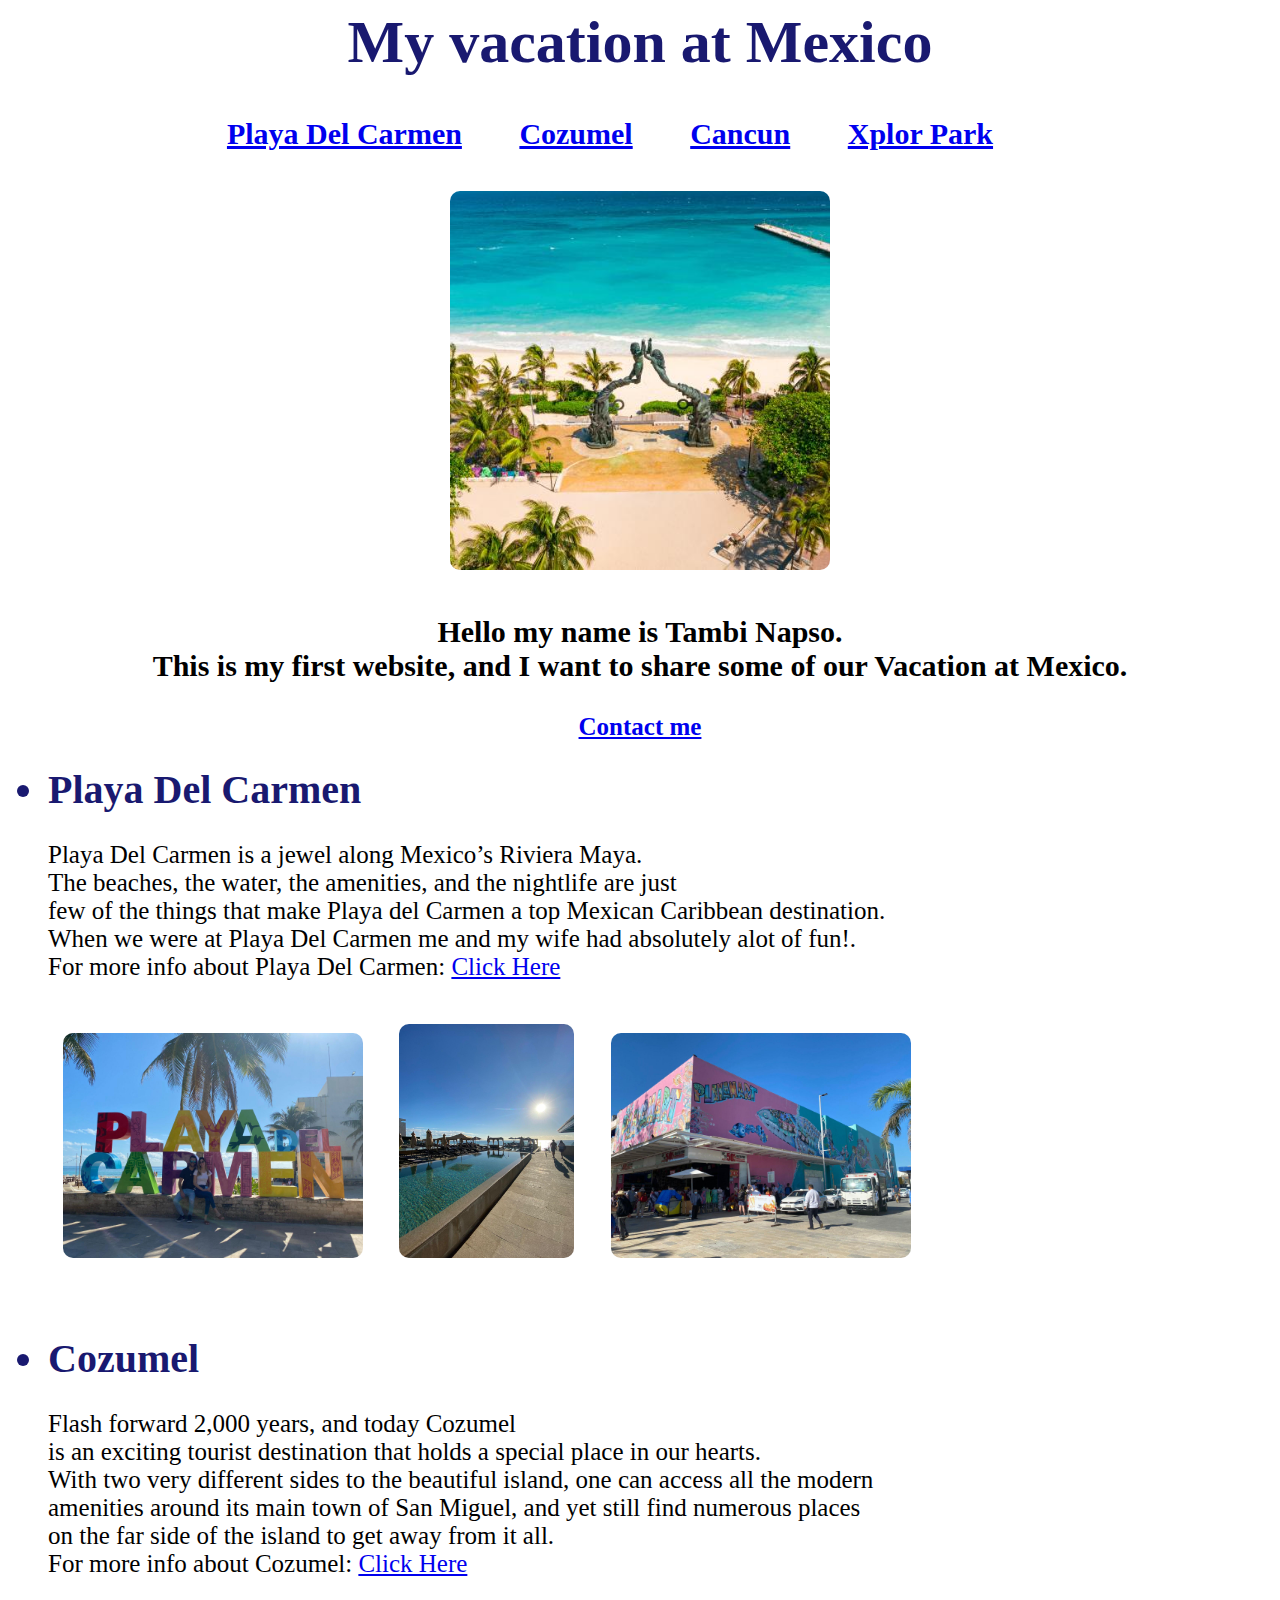
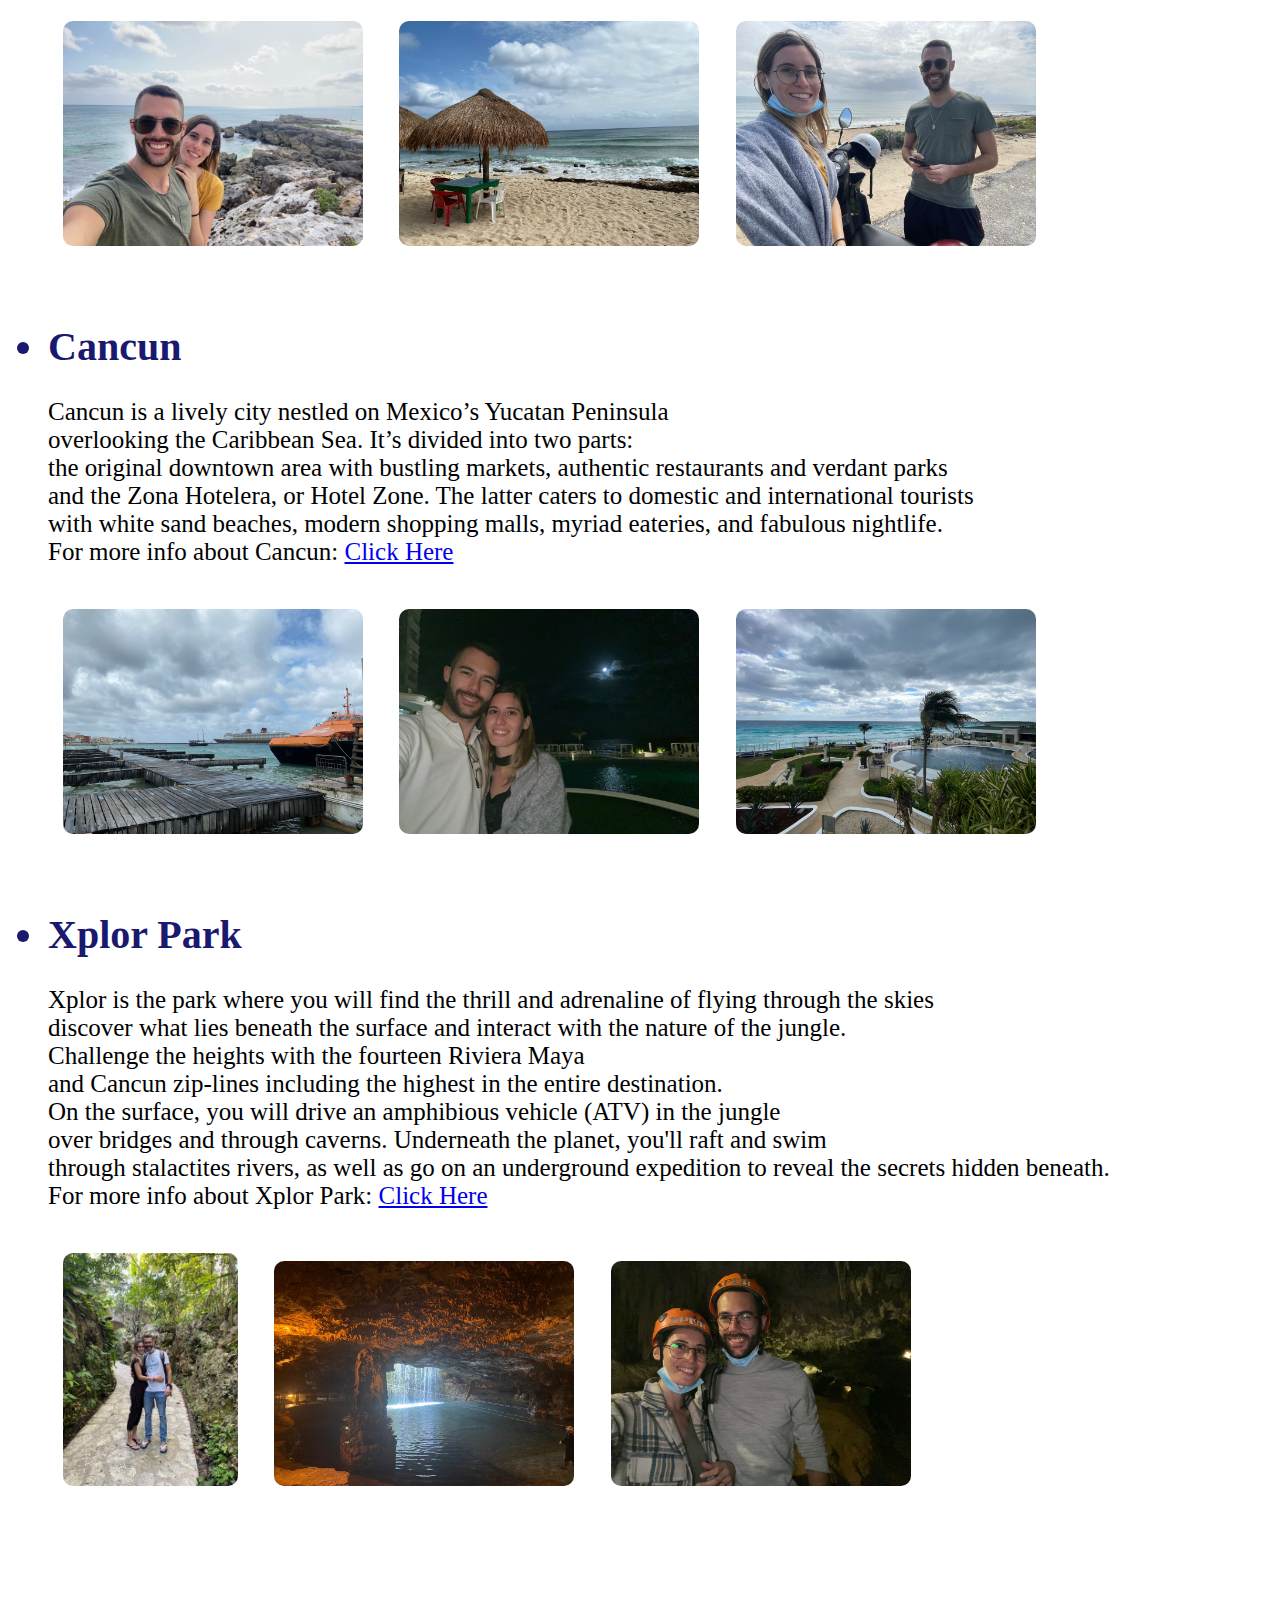
<file: index.html>
<html>

	<head>
	<title>Mexico Vacation</title>
	<link rel="stylesheet" href="style.css">
	</head>

<body>

<div><h1>My vacation at Mexico</h1></div>
<h2><a href="#Playa Del Carmen">Playa Del Carmen</a> <a href="#Cozumel">Cozumel</a> <a href="#Cancun">Cancun</a> <a href="#Xplor Park">Xplor Park</a></h2>
	<div><img src="img/PLAYA_DEL_CARMEN.jpg" alt="PLAYA_DEL_CARMEN" class="center"></div>
	<p><b>Hello my name is Tambi Napso.<br>This is my first website, and I want to share some of our Vacation at Mexico.</b></p>
	<a href="contact.html"><h3>Contact me</h3></a>
	
<ul>
	<li id="Playa Del Carmen"><b>Playa Del Carmen</b></li><br>
	Playa Del Carmen is a jewel along Mexico’s Riviera Maya.<br> The beaches, the water, the amenities, and the nightlife are just<br> few of the things that make Playa del Carmen a top Mexican Caribbean destination.<br>When we were at Playa Del Carmen me and my wife had absolutely alot of fun!.<br>For more info about Playa Del Carmen: <a href="https://www.islandlifemexico.com/playa-del-carmen-visitors-guide/" target="_blank">Click Here</a>
	<br>
	<br>
	<img src="img/playa2.jpg" /> <img class="playa4"src="img/playa4.jpg "/> <img src="img/playa3.jpg" />
	<br>
	<br>
	<br>
	<li id="Cozumel"><b>Cozumel</b></li><br>
	Flash forward 2,000 years, and today Cozumel<br>is an exciting tourist destination that holds a special place in our hearts.<br>
With two very different sides to the beautiful island, one can access all the modern<br>amenities around its main town of San Miguel, and yet still find numerous places<br>on the far side of the island to get away from it all.<br>For more info about Cozumel: <a href="https://www.islandlifemexico.com/best-of-cozumel/"target="_blank">Click Here</a></a></a>
<br>
<br>
	<img src="img/Cozumel1.jpg" /> <img src="img/Cozumel3.jpg" /> <img src="img/Cozumel4.jpg" />
	<br>
	<br>
	<br>
	<li id="Cancun"><b>Cancun</b></li><br>
	Cancun is a lively city nestled on Mexico’s Yucatan Peninsula<br>overlooking the Caribbean Sea. It’s divided into two parts:<br> the original downtown area with bustling markets, authentic restaurants and verdant parks<br> and the Zona Hotelera, or Hotel Zone. The latter caters to domestic and international tourists<br> with white sand beaches, modern shopping malls, myriad eateries, and fabulous nightlife.<br>For more info about Cancun: <a href="https://www.cancun-adventure.com/en/about-cancun" target="_blank">Click Here</a></a>
	<br>
	<br>
	<img src="img/Cancun3.jpg" /> <img src="img/Cancun1.jpg" /> <img src="img/Cancun2.jpg" />
	<br>
	<br>
	<br>
	<li id="Xplor Park"><b>Xplor Park</b></li><br>
	Xplor is the park where you will find the thrill and adrenaline of flying through the skies<br> discover what lies beneath the surface and interact with the nature of the jungle.<br>
Challenge the heights with the fourteen Riviera Maya<br> and Cancun zip-lines including the highest in the entire destination.<br> On the surface, you will drive an amphibious vehicle (ATV) in the jungle<br> over bridges and through caverns. Underneath the planet, you'll raft and swim<br> through stalactites rivers, as well as go on an underground expedition to reveal the secrets hidden beneath.<br>For more info about Xplor Park: <a href="https://www.xcaret.com/en/parks-and-tours/xplor-admission/" target="_blank">Click Here</a>
<br>
<br>
	<img class="playa4" src="img/xplor1.jpg" /> <img src="img/xplor2.jpg" /> <img src="img/xplor3.jpg" />
	
</ul>
<br>
<br>
<br>
<br>
<br>
</body>

</html>
</file>
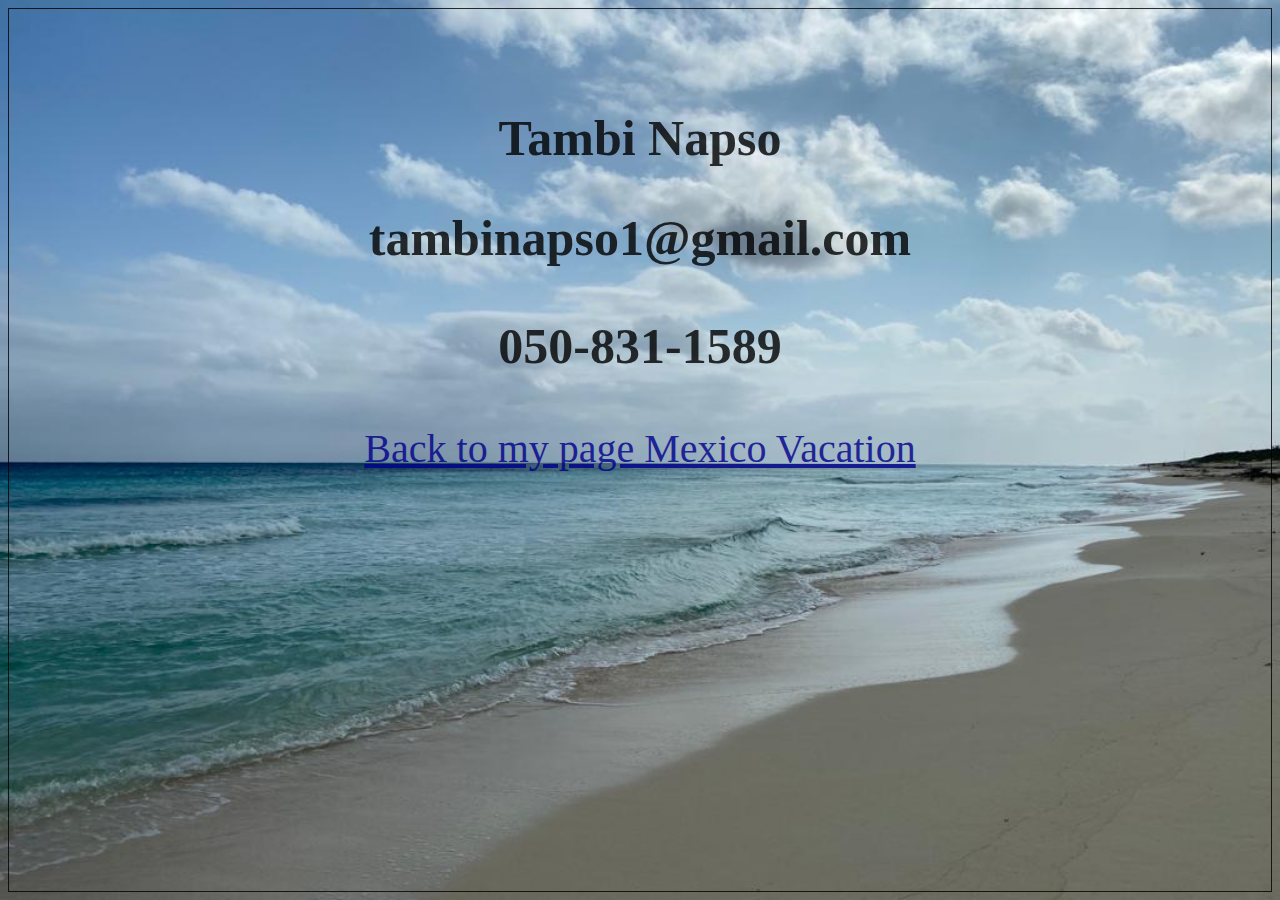
<file: contact.html>
<html>

	<head>
	<link rel="stylesheet" href="contact.css">
	<title>Mexico Vacation</title>
	</head>

<body>


<h1>Tambi Napso</h1>
<h2>tambinapso1@gmail.com</h2>
<h3>050-831-1589</h3>
<p><a class="size" href="index.html">Back to my page Mexico Vacation</a></p>
</body>
</html>
</file>
<file: style.css>
h1 {text-align: center;
font-size: 60px;
font-family: Times New Roman;
color:MidnightBlue;
}

h2 {text-align: center;
font-size: 30px;
margin-right:10px;

}
a { margin-right:50px;}

.center {
  display: block;
  margin-left: auto;
  margin-right: auto;
  width: 30%;
}

img {
  border-radius: 25px;
  padding: 15px;
  width: 300px;
}

p {text-align: center;
font-size:  30px;
}

h3 {text-align: center;
font-size:  25px;
}


li {
  font-size: 40px;
  color:MidnightBlue;

}

ul { font-size: 25px; }

.playa4 {
  border-radius: 25px;
  padding: 15px;
  width: 175px;
}
</file>
<file: contact.css>
body {
	opacity:0.8;
  border: 0.1px solid black;
  padding: 100px;
  background: url("img/backround.jpg");
  background-repeat: no-repeat;
  background-size: 100% 100%;
}


		
		h1 {text-align: center;
		 text-align: center;
		font-size: 50px;
		color:black;
		}
h2 {text-align: center;
		 text-align: center;
		font-size: 50px;
		color:black;
		}
h3 {text-align: center;
		 text-align: center;
		font-size: 50px;
		color:black;
		}
.size {
font-size: 40px;
color:darkblue;
padding: 5px;
}

p {text-align: center;
color:blue;

}
</file>
